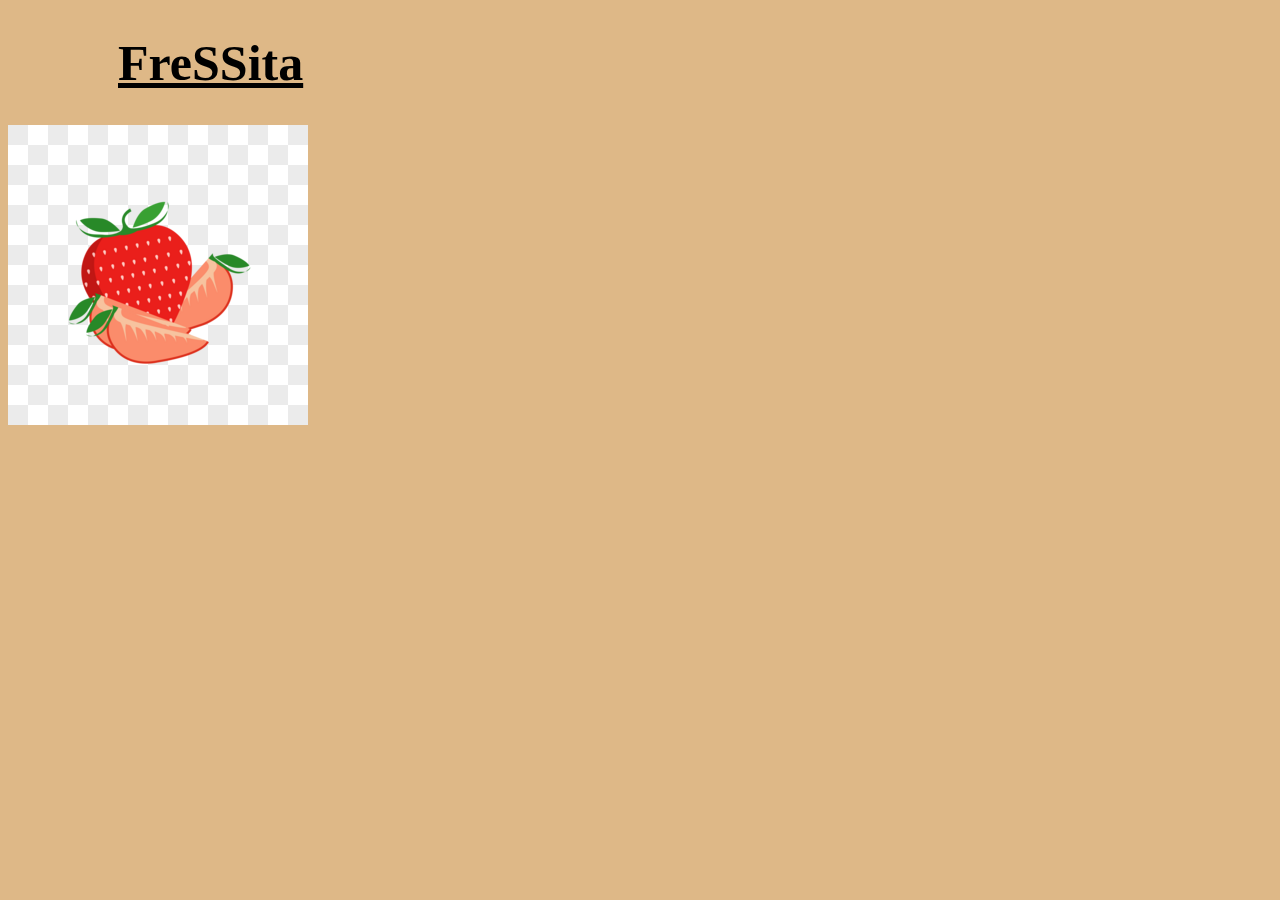
<file: proyect fressita/html/index.html>
<!DOCTYPE html>
<html lang="es">
<head>
    <meta charset="UTF-8">
    <meta name="viewport" content="width=device-width, initial-scale=1.0">
    <link rel="stylesheet" href="/proyect fressita/css/index.css">
    <title>FreSSita</title>
</head>
<body>
<h1>FreSSita</h1>
<img src="/proyect fressita/img/fresita.png" alt="">
</body>
</html>
</file>
<file: proyect fressita/css/index.css>
body{
    background-color: burlywood;
}
h1{
    position:relative;
    
    left: 110px;
    font-size: 50px;
    text-decoration:underline
}
</file>
